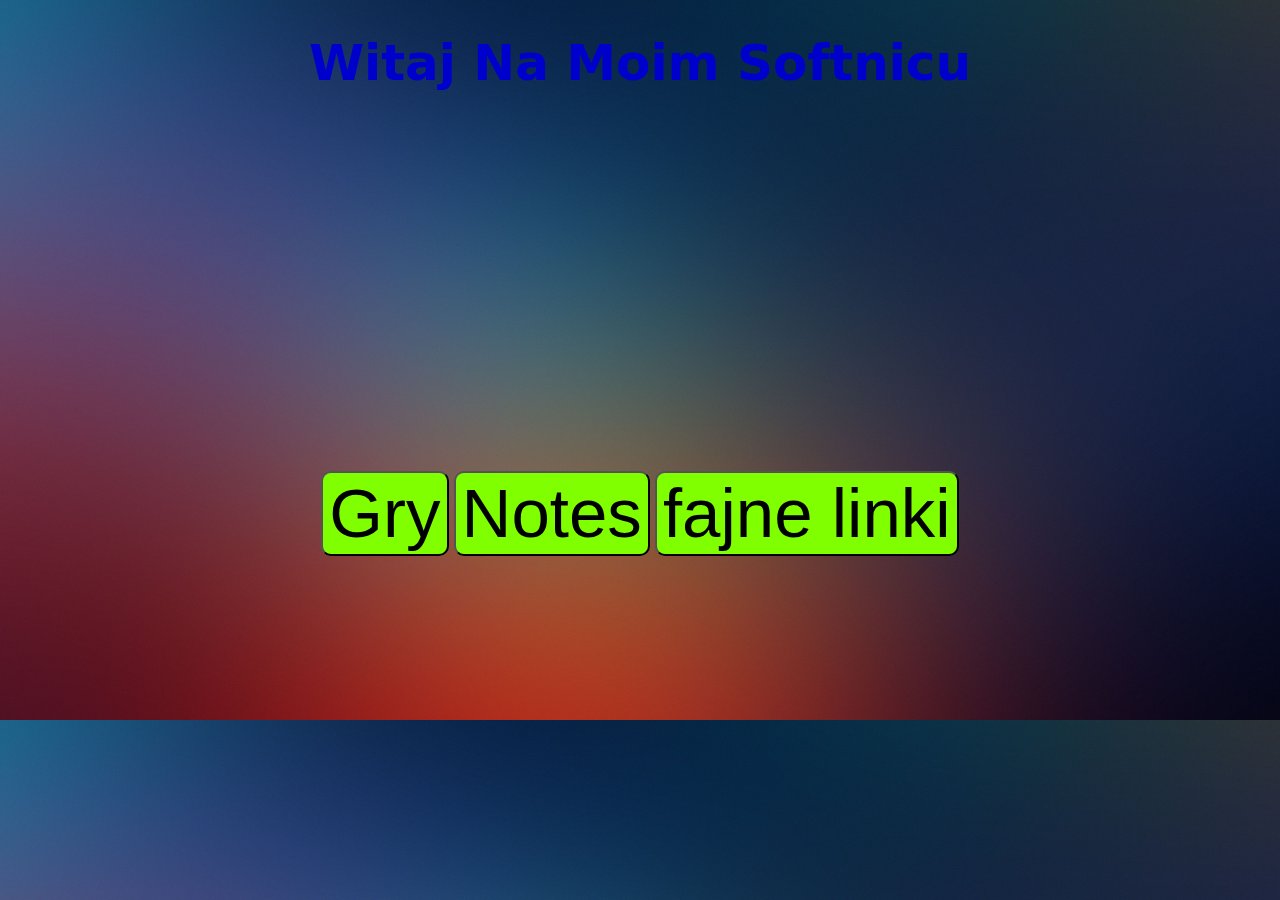
<file: index.html>
<!DOCTYPE html>
<html lang="en">
<head>
    <meta charset="UTF-8">
    <meta http-equiv="X-UA-Compatible" content="IE=edge">
    <meta name="viewport" content="width=device-width, initial-scale=1.0">
    <link rel="stylesheet" href="style.css">
    <link rel="icon" href="list.ico">
    <title>Softnic123</title>
</head>
<body>
    <h1 class="center2">Witaj Na Moim Softnicu</h1>
    <div class="container">
        <div class="vertical-center">
            <div class="text-center">
                <a href="games/games.html"><button>Gry</button></a>
                <a href="notes/notes.html"><button>Notes</button></a>
                <a href="linki/link.html"><button>fajne linki</button></a>
            </div>
        </div>
      </div>
</body>
</html>
</file>
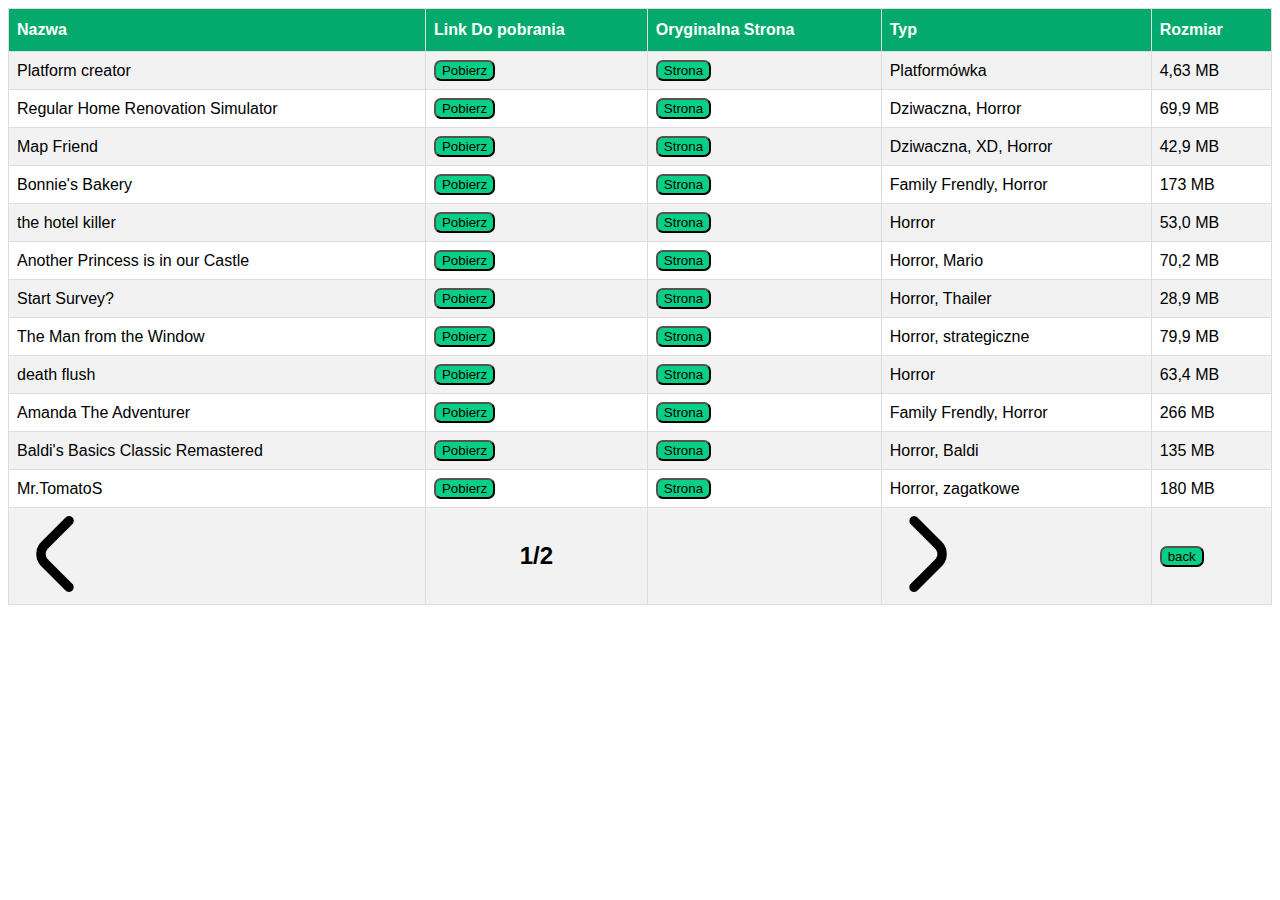
<file: games/games.html>
<!DOCTYPE html>
<html lang="en">
<head>
    <meta charset="UTF-8">
    <meta http-equiv="X-UA-Compatible" content="IE=edge">
    <meta name="viewport" content="width=device-width, initial-scale=1.0">
    <link rel="stylesheet" href="games.css">
    <link rel="icon" href="icons/ikona.ico">
    <title>Games-Softnic</title>
</head>
<body>
    <table id="customers">
        <tr>
          <th>Nazwa</th>
          <th>Link Do pobrania</th>
          <th>Oryginalna Strona</th>
          <th>Typ</th>
          <th>Rozmiar</th>
        </tr>
        <tr>
          <td>Platform creator</td>
          <td><a href="https://mega.nz/file/idMxwSSI#1MHPtEIU7E5XHEzlAXWV41FV5wzcu5vvMnsT2PxVYb8" target="_blank"><button>Pobierz</button></a></td>
          <td><a href="https://laredgames.itch.io/platform-creator" target="_blank"><button>Strona</button></a></td>
          <td>Platformówka</td>
          <td>4,63 MB</td>
        </tr>
        <tr>
            <td>Regular Home Renovation Simulator</td>
            <td><a href="https://mega.nz/file/SE0RzJDQ#i8eKgJPG7r1LFqMtZ11Lbh2otPOhUtfGlb0V9XEw2H0" target="_blank"><button>Pobierz</button></a></td>
            <td><a href="https://substandardshrimp.itch.io/home-renovation-simulator" target="_blank"><button>Strona</button></a></td>
            <td>Dziwaczna, Horror</td>
            <td>69,9 MB</td>
          </tr>
          <tr>
            <td>Map Friend</td>
            <td><a href="https://mega.nz/file/7MdwzQhL#hcHVVIcz7MpPnFaanlFm-7icCyvDGC2kvLLvOMFjzjA" target="_blank"><button>Pobierz</button></a></td>
            <td><a href="https://papercookies.itch.io/mapfriend" target="_blank"><button>Strona</button></a></td>
            <td>Dziwaczna, XD, Horror</td>
            <td>42,9 MB</td>
          </tr>
          <tr>
            <td>Bonnie's Bakery</td>
            <td><a href="https://mega.nz/file/HFsDEJQB#nf_bmCJ8Uy94xzMcatRCm9FJN3INiBbiu-lTchzohlA" target="_blank"><button>Pobierz</button></a></td>
            <td><a href="https://aislebsoupid.itch.io/bonnies-bakery" target="_blank"><button>Strona</button></a></td>
            <td>Family Frendly, Horror</td>
            <td>173 MB</td>
          </tr>
          <tr>
            <td>the hotel killer</td>
            <td><a href="https://mega.nz/file/fdFyBSTB#AFJUU5MGHEU-niVyNA_bXCCbmmGv0TndJ2WD5yFYw6E" target="_blank"><button>Pobierz</button></a></td>
            <td><a href="https://narrowgame.itch.io/the-hotel-killer" target="_blank"><button>Strona</button></a></td>
            <td>Horror</td>
            <td>53,0 MB</td>
          </tr>
          <tr>
            <td>Another Princess is in our Castle</td>
            <td><a href="https://mega.nz/file/bYcXRJ6K#QfkY6ykQlNfEvPGUSbrm51waLt-ORbi018ZRChYb7t8" target="_blank"><button>Pobierz</button></a></td>
            <td><a href="https://cm9-animation.itch.io/another-princess-is-in-our-castle" target="_blank"><button>Strona</button></a></td>
            <td>Horror, Mario</td>
            <td>70,2 MB</td>
          </tr>
          <tr>
            <td>Start Survey?</td>
            <td><a href="https://mega.nz/file/iA0VAZJS#Sw_BQmhLdXqthrhsyuXhndB61T_IcnJTJe7xr5uxPSk" target="_blank"><button>Pobierz</button></a></td>
            <td><a href="https://pixeldough.itch.io/start-survey" target="_blank"><button>Strona</button></a></td>
            <td>Horror, Thailer</td>
            <td>28,9 MB</td>
          </tr>
          <tr>
            <td>The Man from the Window</td>
            <td><a href="https://mega.nz/file/HEEHUTCS#d5Le2atVEPPMjGfk71Sx2MA_U3SthSb0OfxY2Izlg60" target="_blank"><button>Pobierz</button></a></td>
            <td><a href="https://zed-technician.itch.io/the-man-from-the-window" target="_blank"><button>Strona</button></a></td>
            <td>Horror, strategiczne</td>
            <td>79,9 MB</td>
          </tr>
          <tr>
            <td>death flush</td>
            <td><a href="https://mega.nz/file/HEEHUTCS#d5Le2atVEPPMjGfk71Sx2MA_U3SthSb0OfxY2Izlg60" target="_blank"><button>Pobierz</button></a></td>
            <td><a href="https://impostersyndrome.itch.io/death-flush" target="_blank"><button>Strona</button></a></td>
            <td>Horror</td>
            <td>63,4 MB</td>
          </tr>
          <tr>
            <td>Amanda The Adventurer</td>
            <td><a href="https://mega.nz/file/HEEHUTCS#d5Le2atVEPPMjGfk71Sx2MA_U3SthSb0OfxY2Izlg60" target="_blank"><button>Pobierz</button></a></td>
            <td><a href="https://mangledmaw.itch.io/amanda-the-adventurer" target="_blank"><button>Strona</button></a></td>
            <td>Family Frendly, Horror</td>
            <td>266 MB</td>
          </tr>
          <tr>
            <td>Baldi's Basics Classic Remastered</td>
            <td><a href="https://mega.nz/file/HEEHUTCS#d5Le2atVEPPMjGfk71Sx2MA_U3SthSb0OfxY2Izlg60" target="_blank"><button>Pobierz</button></a></td>
            <td><a href="https://basically-games.itch.io/baldis-basics-classic-remastered" target="_blank"><button>Strona</button></a></td>
            <td>Horror, Baldi</td>
            <td>135 MB</td>
          </tr>
          <tr>
            <td>Mr.TomatoS</td>
            <td><a href="https://mega.nz/file/aVVlTQyJ#1IlKrE2kRq6qchCZ-vNMs3Uobte7Ej6jAdAOnpfUVrQ" target="_blank"><button>Pobierz</button></a></td>
            <td><a href="https://oxtord.itch.io/mrtomatos" target="_blank"><button>Strona</button></a></td>
            <td>Horror, zagatkowe</td>
            <td>180 MB</td>
          </tr>
          <tr class="arrows">
            <td><img src="icons/angle-left.png" class="arrows"></td>
            <td><h2>1/2</h2></td>
            <td></td>
            <td><a href="games2.html#"><img src="icons/angle-right.png" class="arrows"></a></td>
            <td><a href="https://hexon777.github.io/softniconet/"><button>back</button></a></td>
          </tr>
      </table>
      
</body>
</html>
</file>
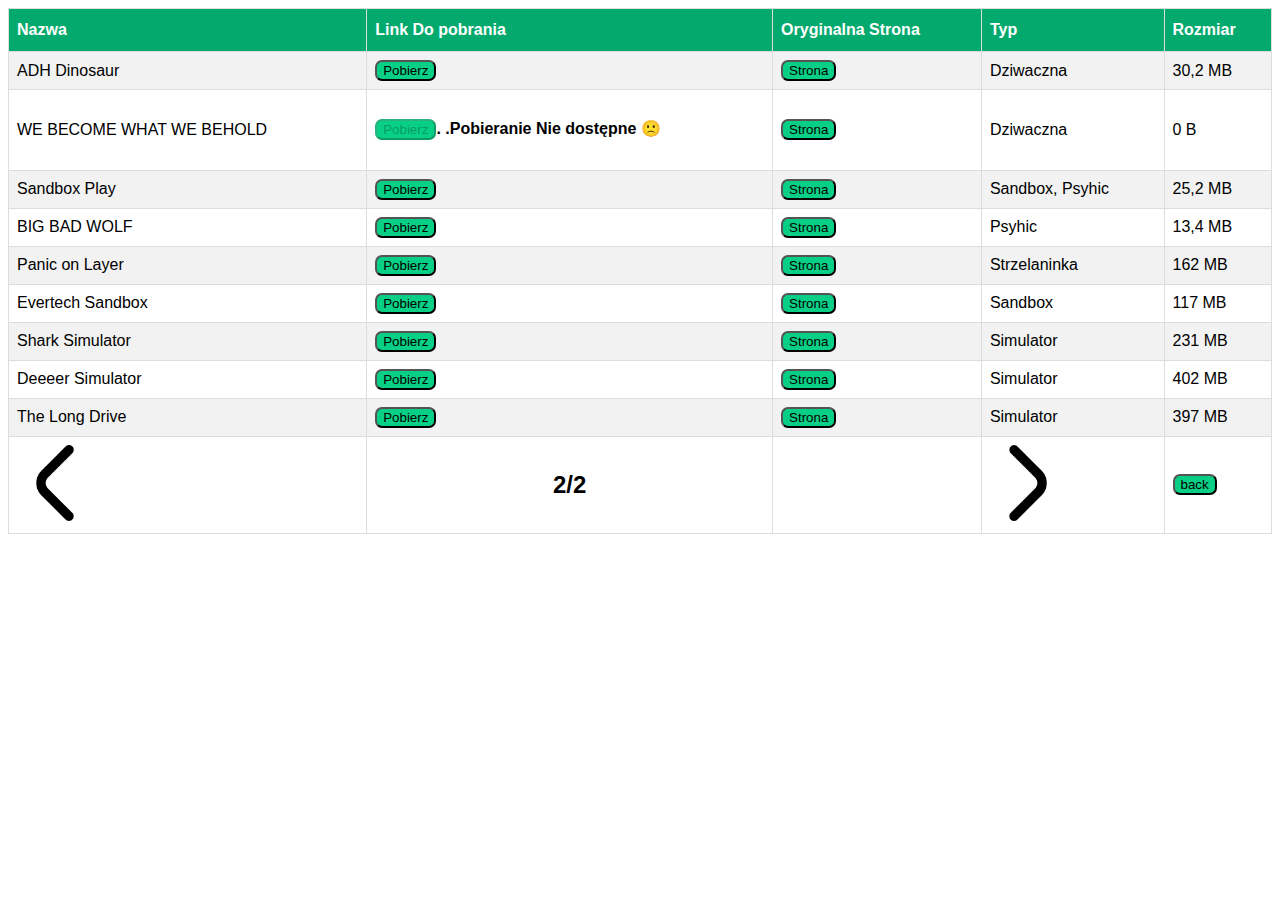
<file: games/games2.html>
<!DOCTYPE html>
<html lang="en">
<head>
    <meta charset="UTF-8">
    <meta http-equiv="X-UA-Compatible" content="IE=edge">
    <meta name="viewport" content="width=device-width, initial-scale=1.0">
    <link rel="stylesheet" href="games.css">
    <link rel="icon" href="icons/ikona.ico">
    <title>Games-Softnic</title>
</head>
<body>
    <table id="customers">
        <tr>
          <th>Nazwa</th>
          <th>Link Do pobrania</th>
          <th>Oryginalna Strona</th>
          <th>Typ</th>
          <th>Rozmiar</th>
        </tr>
        <tr>
            <td>ADH Dinosaur</td>
            <td><a href="https://mega.nz/file/jAFwCALS#fRBLQnLhFo6fGt3C6-CiNxlYiC4dRm91lOPTATpykpE" target="_blank"><button>Pobierz</button></a></td>
            <td><a href="https://chickentuna.itch.io/adhdinosaur" target="_blank"><button>Strona</button></a></td>
            <td>Dziwaczna</td>
            <td>30,2 MB</td>
        </tr>
        <tr>
            <td>WE BECOME WHAT WE BEHOLD</td>
            <td><h4><button alt="Pobieranie nie dostępne" class="no_download" disabled="disabled">Pobierz</button>.   .Pobieranie Nie 
            dostępne 🙁 </h4></td>
            <td><a href="https://ncase.itch.io/wbwwb" target="_blank"><button>Strona</button></a></td>
            <td>Dziwaczna</td>
            <td>0 B</td>
        </tr>
        <tr>
            <td>Sandbox Play</td>
            <td><a href="https://mega.nz/file/uU8GyTSA#GxGoy-2egcV3a-YC5yVanBJOuVta-QpA-a_Th0eaA_A" target="_blank"><button>Pobierz</button></a></td>
            <td><a href="https://slojanko.itch.io/sandbox-play" target="_blank"><button>Strona</button></a></td>
            <td>Sandbox, Psyhic</td>
            <td>25,2 MB</td>
        </tr>
        <tr>
            <td>BIG BAD WOLF</td>
            <td><a href="https://mega.nz/file/TEtjXBQJ#mpKa-RbUL_p1x2La_w-APxzeocWVNxWcytFvm-Y8tmo" target="_blank"><button>Pobierz</button></a></td>
            <td><a href="https://allinlabs.itch.io/big-bad-wolf" target="_blank"><button>Strona</button></a></td>
            <td>Psyhic</td>
            <td>13,4 MB</td>
        </tr>
        <tr>
            <td>Panic on Layer</td>
            <td><a href="https://mega.nz/file/fQVGzYgS#71RgFwyD0Mn02xEavpiGOqYUr1xhGQmOZvTwSf0t3Es" target="_blank"><button>Pobierz</button></a></td>
            <td><a href="https://fleacoco.itch.io/panic-on-layer-1" target="_blank"><button>Strona</button></a></td>
            <td>Strzelaninka</td>
            <td>162 MB</td>
        </tr>
        <tr>
            <td>Evertech Sandbox</td>
            <td><a href="https://mega.nz/file/fZcnyJLS#AEgIwRySvDc5OGqyqDx-n5KT7lGlle8bFAqYMgkJkvA" target="_blank"><button>Pobierz</button></a></td>
            <td><a href="https://vitsum.itch.io/evertech-sandbox" target="_blank"><button>Strona</button></a></td>
            <td>Sandbox</td>
            <td>117 MB</td>
        </tr>
        <tr>
            <td>Shark Simulator</td>
            <td><a href="https://mega.nz/file/2JEzAQQT#fpqFgPaWiaDLEt5Pg0ZXgUkw4yhfRjb5Qv5hyvenZTI" target="_blank"><button>Pobierz</button></a></td>
            <td><a href="https://aerilon.itch.io/shark-simulator" target="_blank"><button>Strona</button></a></td>
            <td>Simulator</td>
            <td>231 MB</td>
       </tr>
       <tr>
            <td>Deeeer Simulator</td>
            <td><a href="https://mega.nz/file/nB9hlIpR#UH8OZjopfn_wbt5GC4UB0FKkHPF26G5gafrcx_4z8-M" target="_blank"><button>Pobierz</button></a></td>
            <td><a href="https://uploadhaven.com/download/40c8b33f747aa54b43b712a041798bbe" target="_blank"><button>Strona</button></a></td>
            <td>Simulator</td>
            <td>402 MB</td>
        </tr>
        <tr>
            <td>The Long Drive</td>
            <td><a href="https://mega.nz/file/SJM0XJAA#x8jWkCkptPLULNHc59-gR5gly2Fsb4F1pFIgXx9r4sY" target="_blank"><button>Pobierz</button></a></td>
            <td><a href="https://download131.uploadhaven.com/1/application/zip/gMkV8TX5VVS572SHAbxiH5P3iZiXtkDITsraUG1p.zip?key=t1pE1gOQ1ANO-jJEUKMJxA&expire=1674149653&filename=The.Long.Drive.v2022.11.11.zip" target="_blank"><button>Strona</button></a></td>
            <td>Simulator</td>
            <td>397 MB</td>
        </tr>
        <tr class="arrows">
            <td><a href="games.html#"><img src="icons/angle-left.png" class="arrows"></a></td>
            <td><h2>2/2</h2></td>
            <td></td>
            <td><img src="icons/angle-right.png" class="arrows"></td>
            <td><a href="https://hexon777.github.io/softniconet/"><button>back</button></a></td>
        </tr>
    </table>
</body>
</html>
</file>
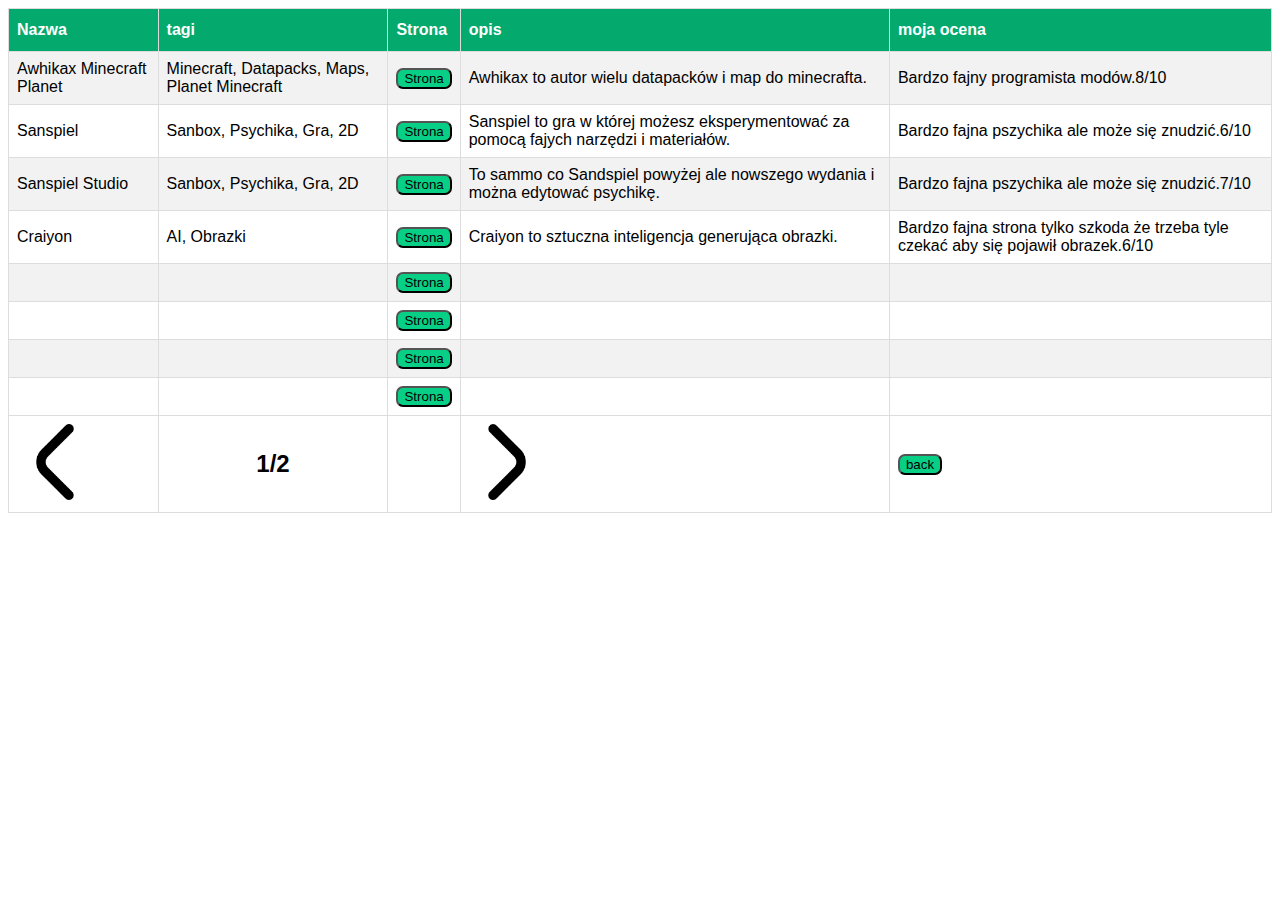
<file: linki/link.html>
<!DOCTYPE html>
<html lang="en">
<head>
    <meta charset="UTF-8">
    <meta http-equiv="X-UA-Compatible" content="IE=edge">
    <meta name="viewport" content="width=device-width, initial-scale=1.0">
    <link rel="stylesheet" href="link.css">
    <link rel="icon" href="icons/icon.ico">
    <title>Games-Softnic</title>
</head>
<body>
    <table id="customers">
        <tr>
          <th>Nazwa</th>
          <th>tagi</th>
          <th>Strona</th>
          <th>opis</th>
          <th>moja ocena</th>
        </tr>
        <tr>
          <td>Awhikax Minecraft Planet</td>
          <td>Minecraft, Datapacks, Maps, Planet Minecraft</td>
          <td><a href="https://www.planetminecraft.com/member/awhikax/submissions/?morder=order_latest" target="_blank"><button>Strona</button></a></td>
          <td>Awhikax to autor wielu datapacków i map do minecrafta.</td>
          <td>Bardzo fajny programista modów.8/10</td>
        </tr>
        <tr>
            <td>Sanspiel</td>
            <td>Sanbox, Psychika, Gra, 2D</td>
            <td><a href="sandspiel.club" target="_blank"><button>Strona</button></a></td>
            <td>Sanspiel to gra w której możesz eksperymentować za pomocą fajych narzędzi i materiałów.</td>
            <td>Bardzo fajna pszychika ale może się znudzić.6/10</td>
          </tr>
          <tr>
            <td>Sanspiel Studio</td>
            <td>Sanbox, Psychika, Gra, 2D</td>
            <td><a href="https://studio.sandspiel.club" target="_blank"><button>Strona</button></a></td>
            <td>To sammo co Sandspiel powyżej ale nowszego wydania i można edytować psychikę.</td>
            <td>Bardzo fajna pszychika ale może się znudzić.7/10</td>
          </tr>
          <tr>
            <td>Craiyon</td>
            <td>AI, Obrazki</td>
            <td><a href="https://www.craiyon.com" target="_blank"><button>Strona</button></a></td>
            <td>Craiyon to sztuczna inteligencja generująca obrazki.</td>
            <td>Bardzo fajna strona tylko szkoda że trzeba tyle czekać aby się pojawił obrazek.6/10</td>
          </tr>
          <tr>
            <td></td>
            <td></td>
            <td><a href="" target="_blank"><button>Strona</button></a></td>
            <td></td>
            <td></td>
          </tr>
          <tr>
            <td></td>
            <td></td>
            <td><a href="" target="_blank"><button>Strona</button></a></td>
            <td></td>
            <td></td>
          </tr>
          <tr>
            <td></td>
            <td></td>
            <td><a href="" target="_blank"><button>Strona</button></a></td>
            <td></td>
            <td></td>
          </tr>
          <tr>
            <td></td>
            <td></td>
            <td><a href="" target="_blank"><button>Strona</button></a></td>
            <td></td>
            <td></td>
          </tr>
          <tr>
          <tr class="arrows">
            <td><img src="icons/angle-left.png" class="arrows"></td>
            <td><h2>1/2</h2></td>
            <td></td>
            <td><a href="games2.html#"><img src="icons/angle-right.png" class="arrows"></a></td>
            <td><a href="https://hexon777.github.io/softniconet/"><button>back</button></a></td>
          </tr>
      </table>
      
</body>
</html>
</file>
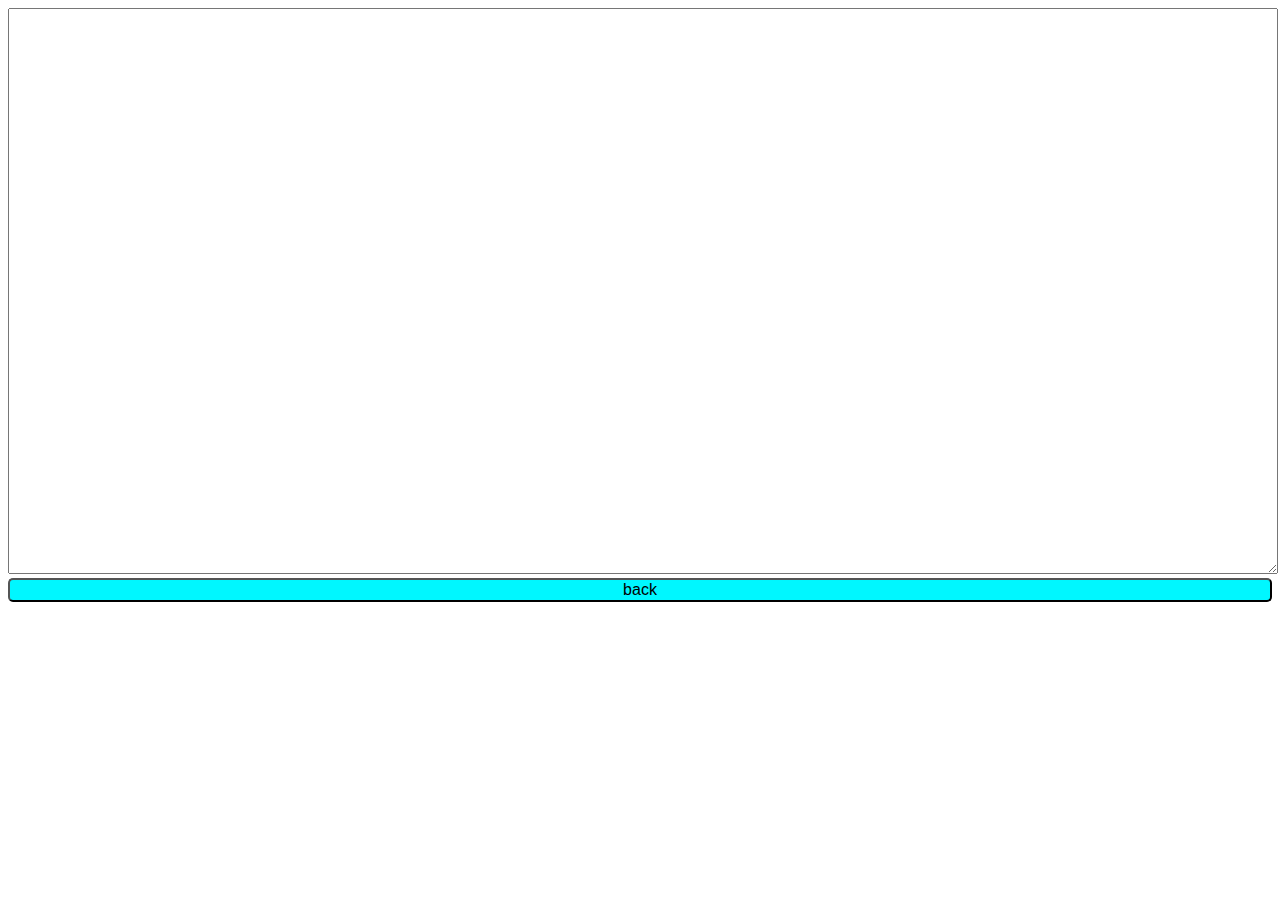
<file: notes/notes.html>
<!DOCTYPE html>
<html lang="en">
<head>
    <meta charset="UTF-8">
    <meta http-equiv="X-UA-Compatible" content="IE=edge">
    <meta name="viewport" content="width=device-width, initial-scale=1.0">
    <link rel="stylesheet" href="notes.css">
    <link rel="icon" href="notes/note_120060.ico">
    <title>NotePad</title>
</head>
<body>
    <textarea style="font-size: 14px; font-family: Arial; font-weight: normal;"></textarea>
    <a href="https://hexon777.github.io/softniconet/"><button>back</button></a>
</body>
</html>
</file>
<file: style.css>
body {
    background-image: url(background.jpg);
    background-size: 100%;
    font-family: system-ui, -apple-system, BlinkMacSystemFont, 'Segoe UI', Roboto, Oxygen, Ubuntu, Cantarell, 'Open Sans', 'Helvetica Neue', sans-serif;
}
button {
    border-radius: 10px;
    background-color: chartreuse;
    font-size: 69px;
}

button:hover {
    border-radius: 10px;
    background-color: rgb(93, 185, 0);
    color: rgb(255, 255, 255);
    font-size: 46px;
}


.text-center {
    margin-top: 30%;
    text-align: center;
}
.center2 {
    margin-top: 19,9%;
    text-align: center;
}
h1 {
    font-family: system-ui, -apple-system, BlinkMacSystemFont, 'Segoe UI', Roboto, Oxygen, Ubuntu, Cantarell, 'Open Sans', 'Helvetica Neue', sans-serif;
    font-size: 50px;
    color:mediumblue
}
</file>
<file: games/games.css>
#customers {
    font-family: Arial, Helvetica, sans-serif;
    border-collapse: collapse;
    width: 100%;
}
  
#customers td, #customers th {
    border: 1px solid #ddd;
    padding: 8px;
}
  
#customers tr:nth-child(even){background-color: #f2f2f2;}
  
#customers tr:hover {background-color: #ddd;}
  
#customers th {
    padding-top: 12px;
    padding-bottom: 12px;
    text-align: left;
    background-color: #04AA6D;
    color: white;
}
button {
    border-radius: 7px;
    background-color: #08cf86;
}
button:hover {
    border-radius: 5px;
    background-color: #05915d;
    color: rgb(238, 238, 238);
}

.no_download {
    cursor:not-allowed;
}
.no_download:hover {
    cursor:not-allowed;
}
.arrows{
    height: 76px;
}
.arrows:hover{
    height: 76px;
    background-color: darkslategrey;
}
h2{
    text-align: center;
}
</file>
<file: linki/link.css>
#customers {
    font-family: Arial, Helvetica, sans-serif;
    border-collapse: collapse;
    width: 100%;
}
  
#customers td, #customers th {
    border: 1px solid #ddd;
    padding: 8px;
}
  
#customers tr:nth-child(even){background-color: #f2f2f2;}
  
#customers tr:hover {background-color: #ddd;}
  
#customers th {
    padding-top: 12px;
    padding-bottom: 12px;
    text-align: left;
    background-color: #04AA6D;
    color: white;
}
button {
    border-radius: 7px;
    background-color: #08cf86;
}
button:hover {
    border-radius: 5px;
    background-color: #05915d;
    color: rgb(238, 238, 238);
}

.no_download {
    cursor:not-allowed;
}
.no_download:hover {
    cursor:not-allowed;
}
.arrows{
    height: 76px;
}
.arrows:hover{
    height: 76px;
    background-color: darkslategrey;
}
h2{
    text-align: center;
}
</file>
<file: notes/notes.css>
textarea{
    font-size: 14px;
    font-family: Arial;
    font-weight: normal;
    height: 560px;
    width: 100%;
}
button {
    width: 100%;
    border-radius: 5px;
    background-color: rgb(0, 247, 255);
    font-size: medium;
}

button:hover {
    width: 100%;
    border-radius: 5px;
    background-color: rgb(45, 177, 182);
    font-size: medium;
}
</file>
